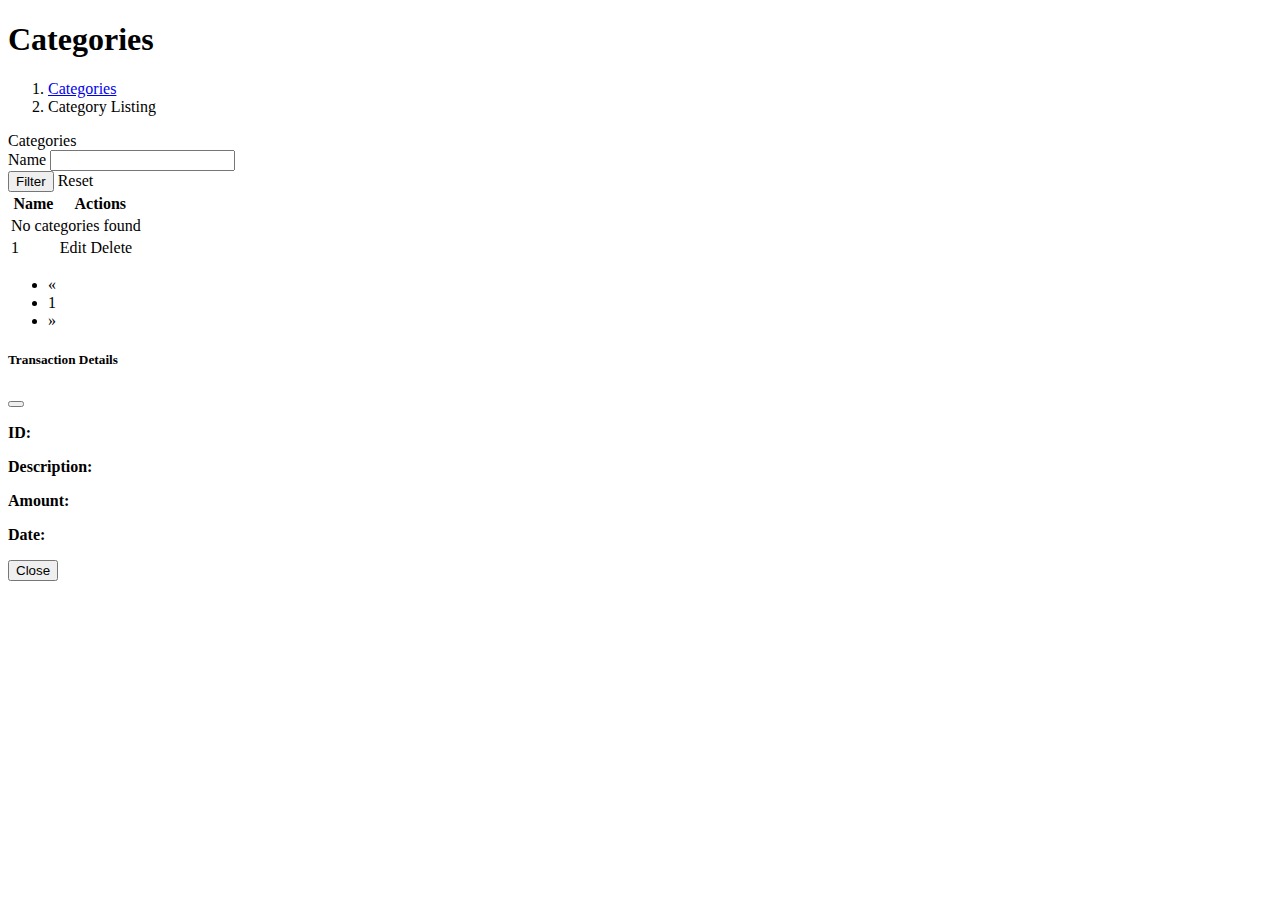
<file: src/main/resources/templates/categories.html>
<!DOCTYPE html>
<html lang="en" xmlns:th="http://www.w3.org/1999/xhtml">
<head th:replace="~{layouts/master :: headelement}">
</head>
<body class="sb-nav-fixed">
<nav th:replace="~{layouts/master :: navelement}"></nav>

<div id="layoutSidenav">
  <div th:replace="~{layouts/master :: sidebarelement}"></div>
  <div id="layoutSidenav_content">
    <main>
      <div class="container-fluid px-4">
        <h1 class="mt-4">Categories</h1>
        <ol class="breadcrumb mb-4">
          <li class="breadcrumb-item"><a href="/categories">Categories</a></li>
          <li class="breadcrumb-item active">Category Listing</li>
        </ol>



        <!-- Transactions table -->
        <div class="card mb-4">
          <div class="card-header">
            <i class="fas fa-table me-1"></i>
            Categories
          </div>
          <div class="card-body">
            <!-- Filter Form -->
            <div th:if="${successMessage}" class="alert alert-success">
              <span th:text="${successMessage}"></span>
            </div>
            <form th:action="@{/categories}" method="get" class="row g-3 mb-4">
              <div class="col-md-3">
                <label for="name" class="form-label">Name</label>
                <input type="text" class="form-control" id="name" name="name" th:value="${name}">
              </div>



              <div class="col-12">
                <button type="submit" class="btn btn-primary">Filter</button>
                <a th:href="@{/categories}" class="btn btn-secondary">Reset</a>
              </div>
            </form>

            <table class="table table-bordered" id="datatablesSimple">
              <thead>
              <tr>

                <th>Name</th>
                <th>Actions</th>
              </tr>
              </thead>
              <tbody>
              <!-- Check if there are categories -->
              <tr th:if="${#lists.isEmpty(categories.content)}">
                <td colspan="2" class="text-center">No categories found</td>
              </tr>


              <tr th:each="category : ${ categories.content}">
                <td th:text="${category.name}">1</td>

                <td>

                  <a th:href="@{'/categories/edit/' + ${category.id}}" class="btn btn-warning btn-sm">Edit</a>
                  <a th:href="@{'/category/delete/' + ${category.id}}" class="btn btn-danger btn-sm"
                     onclick="return confirm('Are you sure you want to delete this category?');">Delete</a>
                </td>
              </tr>
              </tbody>
            </table>
          </div>
        </div>

        <nav aria-label="Page navigation example">
          <ul class="pagination">
            <!-- Previous Button -->
            <li class="page-item" th:classappend="${categories.first} ? 'disabled'">
              <a class="page-link" th:href="@{'/categories?page=' + (${categories.number - 1}) + '&size=' + ${categories.size}}" aria-label="Previous">
                <span aria-hidden="true">&laquo;</span>
              </a>
            </li>

            <!-- Page Number Buttons -->
            <li class="page-item" th:each="i : ${#numbers.sequence(0, categories.totalPages - 1)}"
                th:classappend="${i == categories.number} ? 'active'">
              <a class="page-link" th:href="@{'/categories?page=' + ${i} + '&size=' + ${categories.size}}" th:text="${i + 1}">1</a>
            </li>

            <!-- Next Button -->
            <li class="page-item" th:classappend="${categories.last} ? 'disabled'">
              <a class="page-link" th:href="@{'/categories?page=' + (${categories.number + 1}) + '&size=' + ${categories.size}}" aria-label="Next">
                <span aria-hidden="true">&raquo;</span>
              </a>
            </li>
          </ul>
        </nav>


      </div>
    </main>
    <footer th:replace="~{layouts/master :: footerelement}"></footer>


    <!-- Transaction Details Modal -->
    <div class="modal fade" id="transactionModal" tabindex="-1" aria-labelledby="transactionModalLabel" aria-hidden="true">
      <div class="modal-dialog">
        <div class="modal-content">
          <div class="modal-header">
            <h5 class="modal-title" id="transactionModalLabel">Transaction Details</h5>
            <button type="button" class="btn-close" data-bs-dismiss="modal" aria-label="Close"></button>
          </div>
          <div class="modal-body">
            <p><strong>ID:</strong> <span id="transactionId"></span></p>
            <p><strong>Description:</strong> <span id="transactionDescription"></span></p>
            <p><strong>Amount:</strong> <span id="transactionAmount"></span></p>
            <p><strong>Date:</strong> <span id="transactionDate"></span></p>
          </div>
          <div class="modal-footer">
            <button type="button" class="btn btn-secondary" data-bs-dismiss="modal">Close</button>
          </div>
        </div>
      </div>
    </div>




  </div>
</div>

<script src="https://cdn.jsdelivr.net/npm/bootstrap@5.2.3/dist/js/bootstrap.bundle.min.js" crossorigin="anonymous"></script>
<script src="https://code.jquery.com/jquery-3.6.0.min.js"></script>
<script>
  $(document).ready(function () {
   // Event handler for the "View" button
   $('.view-transaction').on('click', function () {
     // Get the transaction ID from the data-id attribute
     var transactionId = $(this).data('id');

     // Perform AJAX request to fetch transaction details
     $.ajax({
       url: '/transactions/view/' + transactionId, // URL with the correct ID
       method: 'GET',
       success: function (data) {
         // Populate modal fields with transaction data
         $('#transactionId').text(data.id);
         $('#transactionDescription').text(data.description);
         $('#transactionAmount').text(data.amount);
         $('#transactionDate').text(data.date);

         // Show the modal
         $('#transactionModal').modal('show');
       },
       error: function () {
         console.error('Error fetching transaction details');
       }
     });
   });
 });

</script>


</body>
</html>
</file>
